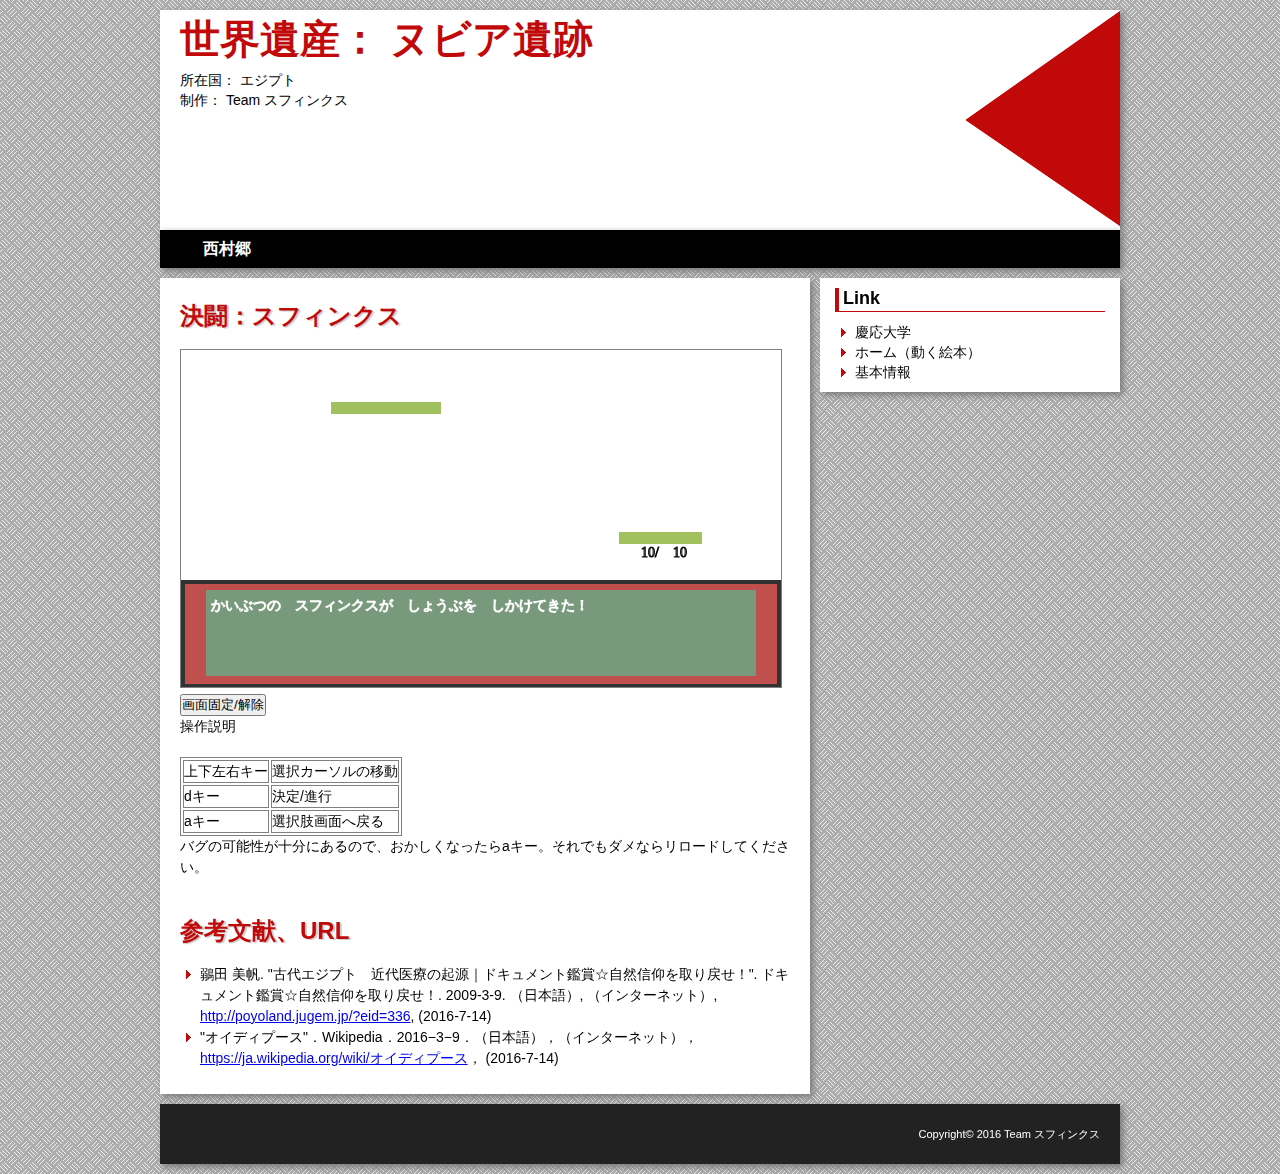
<file: index.html>
<!DOCTYPE html>
<html>
<head>
  <meta charset="UTF-8">
  <title>世界遺産： ヌビア遺跡</title>
  <link type="text/css" href="final.css" rel="stylesheet">
  <!--[if lt IE 9]>
  <script src="http://html5shim.googlecode.com/svn/trunk/html5.js"></script>
  <![endif]-->
  <script src="final_game.js"></script>
  <script src="battle1.js"></script>
  <style>canvas {border: 1px solid gray;}</style>
</head>
<body>

<!-- ヘッダ（***この部分は班の全員で共通の設定をすること***） -->
<header>
  <h1>世界遺産： ヌビア遺跡</h1>
  <p>所在国： エジプト<br>
    制作： Team スフィンクス</p>
</header>

<!--ナビゲーション（***この部分は班の全員で共通の設定をすること***） -->
<nav>
  <div class="menu">
  <ul>final.html
    <li>
      <a href="https://github.com/GoNishimura/pokemonBattle.html/blob/master/final_game.html">西村郷</a> <!-- 班長の「ログイン名」に変える、「班長」の部分は適切な名称に変える「～の物語」など -->
    </li>

    <!-- 班員３のいるところは、ここに３人目のリンクを追加する -->

  </ul>
  </div>
</nav>

<!-- メインコンテンツ -->
<article id="content" class="articlecontent">

<h2>決闘：スフィンクス</h2>
<canvas id="screen"></canvas>
<p id="info" style="display:none;">かいぶつの　スフィンクスが　しょうぶを　しかけてきた！</p>
<input type="button" value="画面固定/解除" onclick="stopper();kotei();">

<p>操作説明</p>
<table>
<tr>
  <td>上下左右キー</td>
  <td>選択カーソルの移動</td>
</tr>
<tr>
  <td>dキー</td>
  <td>決定/進行</td>
</tr>
<tr>
  <td>aキー</td>
  <td>選択肢画面へ戻る</td>
</tr>
</table>
<p>バグの可能性が十分にあるので、おかしくなったらaキー。それでもダメならリロードしてください。</p>

<h2>参考文献、URL</h2>
<ul>
  <li>鶸田 美帆. "古代エジプト　近代医療の起源｜ドキュメント鑑賞☆自然信仰を取り戻せ！". ドキュメント鑑賞☆自然信仰を取り戻せ！. 2009-3-9. （日本語）, （インターネット）, <a href ="http://poyoland.jugem.jp/?eid=336">http://poyoland.jugem.jp/?eid=336</a>, (2016-7-14)</li>
  <li>"オイディプース"．Wikipedia．2016−3−9．（日本語），（インターネット），<a href="https://ja.wikipedia.org/wiki/オイディプース">https://ja.wikipedia.org/wiki/オイディプース</a>， (2016-7-14)</li>
</ul>
</article>
<!-- 関連情報などをこの部分に入れておく -->
<aside>
  <section>

    <h3>
      Link
    </h3>
    <ul>
      <li><a href="http://www.keio.ac.jp/" target="_blank">慶応大学</a></li>
      <li><a href="final.html" target="_blank">ホーム（動く絵本）</a></li>
      <li><a href="final_info.html" target="_blank">基本情報</a></li>
    </ul>

  </section>
</aside>

<!-- フッタ（***この部分は班の全員で共通の設定をすること***） -->
<footer>
  <p>Copyright&copy; 2016 Team スフィンクス</p>
</footer>

</body>
</html>
</file>
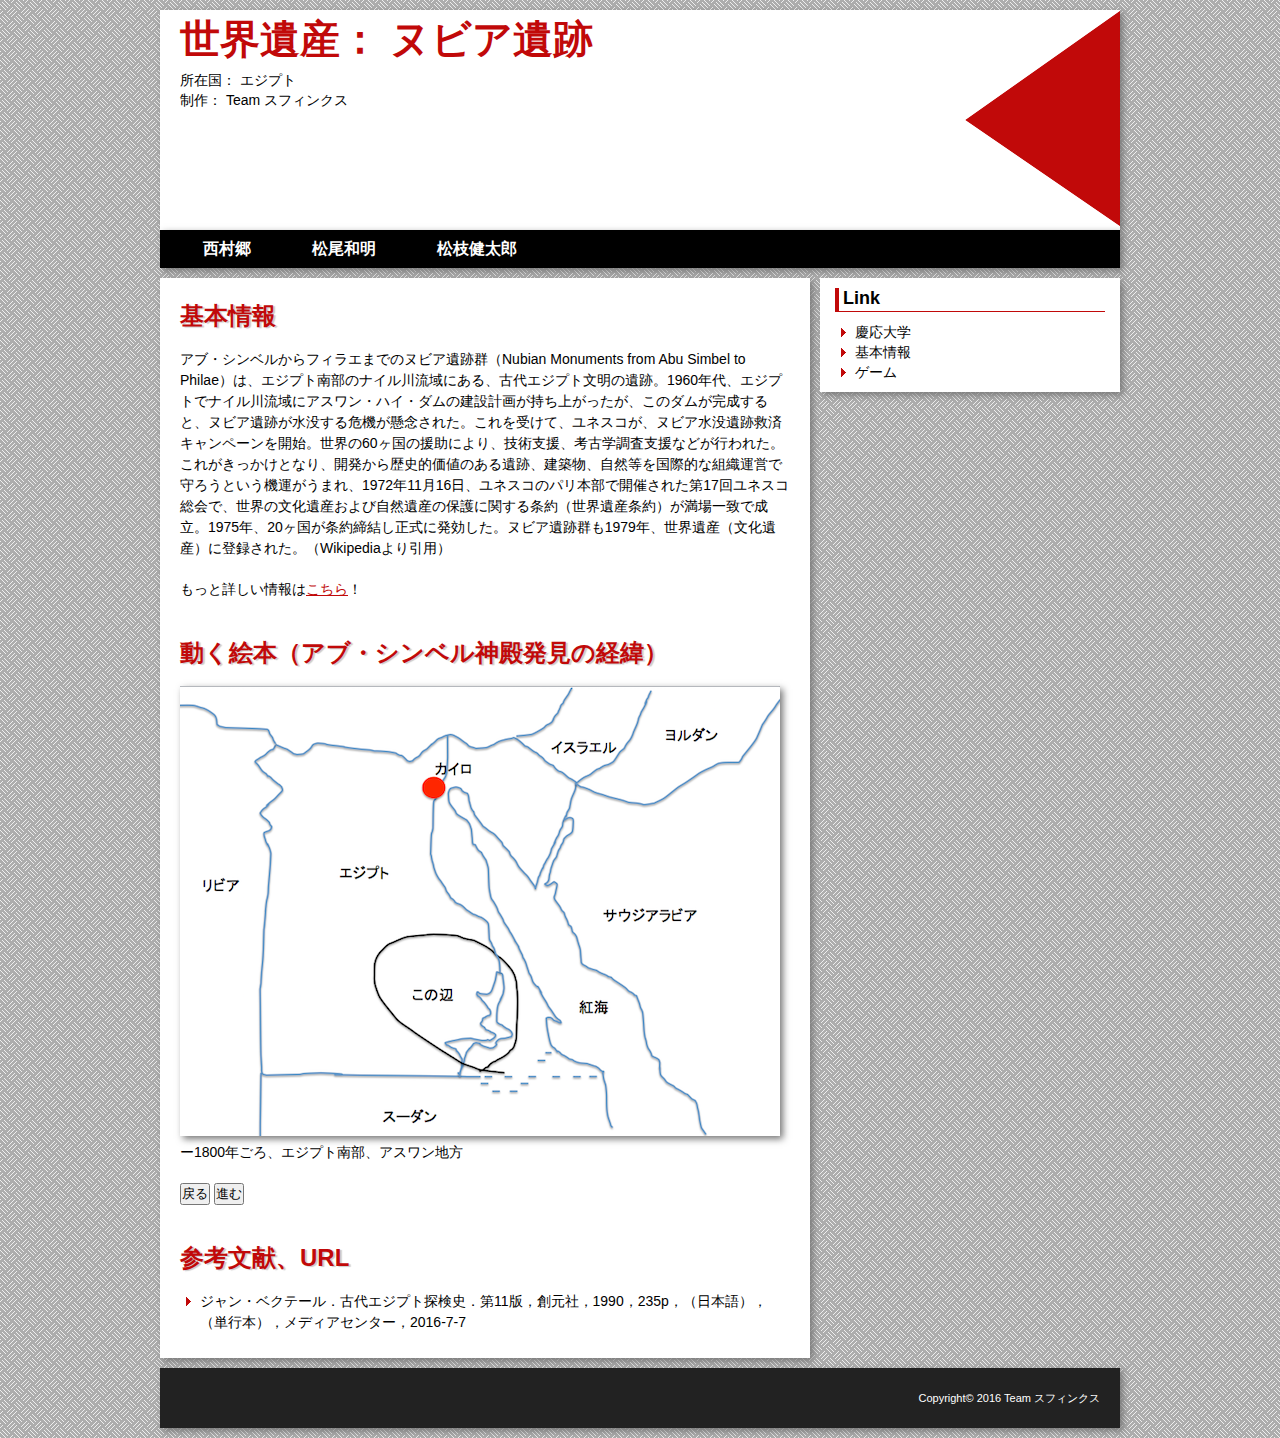
<file: final.html>
<!DOCTYPE html>
<html>
<head>
  <meta charset="UTF-8">
  <title>世界遺産： ヌビア遺跡</title>
  <link type="text/css" href="final.css" rel="stylesheet">
  <!--[if lt IE 9]>
  <script src="http://html5shim.googlecode.com/svn/trunk/html5.js"></script>
  <![endif]-->
  <script src="final.js"></script>
</head>
<body>

<!-- ヘッダ（***この部分は班の全員で共通の設定をすること***） -->
<header>
  <h1>世界遺産： ヌビア遺跡</h1>
  <p>所在国： エジプト<br>
    制作： Team スフィンクス</p>
</header>

<!--ナビゲーション（***この部分は班の全員で共通の設定をすること***） -->
<nav>
  <div class="menu">
  <ul>
    <li>
      <a href="http://web.sfc.keio.ac.jp/~t16654gn/info1/final.html">西村郷</a> <!-- 班長の「ログイン名」に変える、「班長」の部分は適切な名称に変える「～の物語」など -->
    </li>
    <li>
      <a href="http://web.sfc.keio.ac.jp/~t16798km/info1/final.html">松尾和明</a> <!-- 班員１の「ログイン名」に変える、「班員１」の部分は適切な名称に変える「～の物語」など -->
    </li>
    <li>
      <a href="http://web.sfc.keio.ac.jp/~s16826km/info1/final.html">松枝健太郎</a> <!-- 班員２の「ログイン名」に変える、「班員２」の部分は適切な名称に変える「～の物語」など -->
    </li>

    <!-- 班員３のいるところは、ここに３人目のリンクを追加する -->

  </ul>
  </div>
</nav>

<!-- メインコンテンツ -->
<article id="content" class="articlecontent">

<h2>基本情報</h2>
<p>アブ・シンベルからフィラエまでのヌビア遺跡群（Nubian Monuments from Abu Simbel to Philae）は、エジプト南部のナイル川流域にある、古代エジプト文明の遺跡。1960年代、エジプトでナイル川流域にアスワン・ハイ・ダムの建設計画が持ち上がったが、このダムが完成すると、ヌビア遺跡が水没する危機が懸念された。これを受けて、ユネスコが、ヌビア水没遺跡救済キャンペーンを開始。世界の60ヶ国の援助により、技術支援、考古学調査支援などが行われた。これがきっかけとなり、開発から歴史的価値のある遺跡、建築物、自然等を国際的な組織運営で守ろうという機運がうまれ、1972年11月16日、ユネスコのパリ本部で開催された第17回ユネスコ総会で、世界の文化遺産および自然遺産の保護に関する条約（世界遺産条約）が満場一致で成立。1975年、20ヶ国が条約締結し正式に発効した。ヌビア遺跡群も1979年、世界遺産（文化遺産）に登録された。（Wikipediaより引用）</p>
<p>もっと詳しい情報は<a href="final_info.html">こちら</a>！</p>

<h2>動く絵本（アブ・シンベル神殿発見の経緯）</h2>
  <img id="story" src="images/fp1.png">
  <p id="bun">ー1800年ごろ、エジプト南部、アスワン地方</p>
  <p>
  <input id="ch1" type="button" value="戻る" style="display:" onclick="changeImage(-1);changeConts();changeChoice();">
  <input id="ch4" type="text" style="display:none">
  <input id="ch2" type="button" value="進む" style="display:" onclick="changeImage(+1);changeConts();changeChoice();">
  <input id="ch3" type="button" value="" style="display:none">
  </p>

  <h2>参考文献、URL</h2>
  <ul>
    <li>ジャン・ベクテール．古代エジプト探検史．第11版，創元社，1990，235p，（日本語），（単行本），メディアセンター，2016-7-7</li>
  </ul>
</article>

<!-- 関連情報などをこの部分に入れておく -->
<aside>
  <section>

    <h3>
      Link
    </h3>
    <ul>
      <li><a href="http://www.keio.ac.jp/" target="_blank">慶応大学</a></li>
      <li><a href="final_info.html" target="_blank">基本情報</a></li>
      <li><a href="final_game.html" target="_blank">ゲーム</a></li>
    </ul>

  </section>
</aside>

<!-- フッタ（***この部分は班の全員で共通の設定をすること***） -->
<footer>
  <p>Copyright&copy; 2016 Team スフィンクス</p>
</footer>

</body>
</html>
</file>
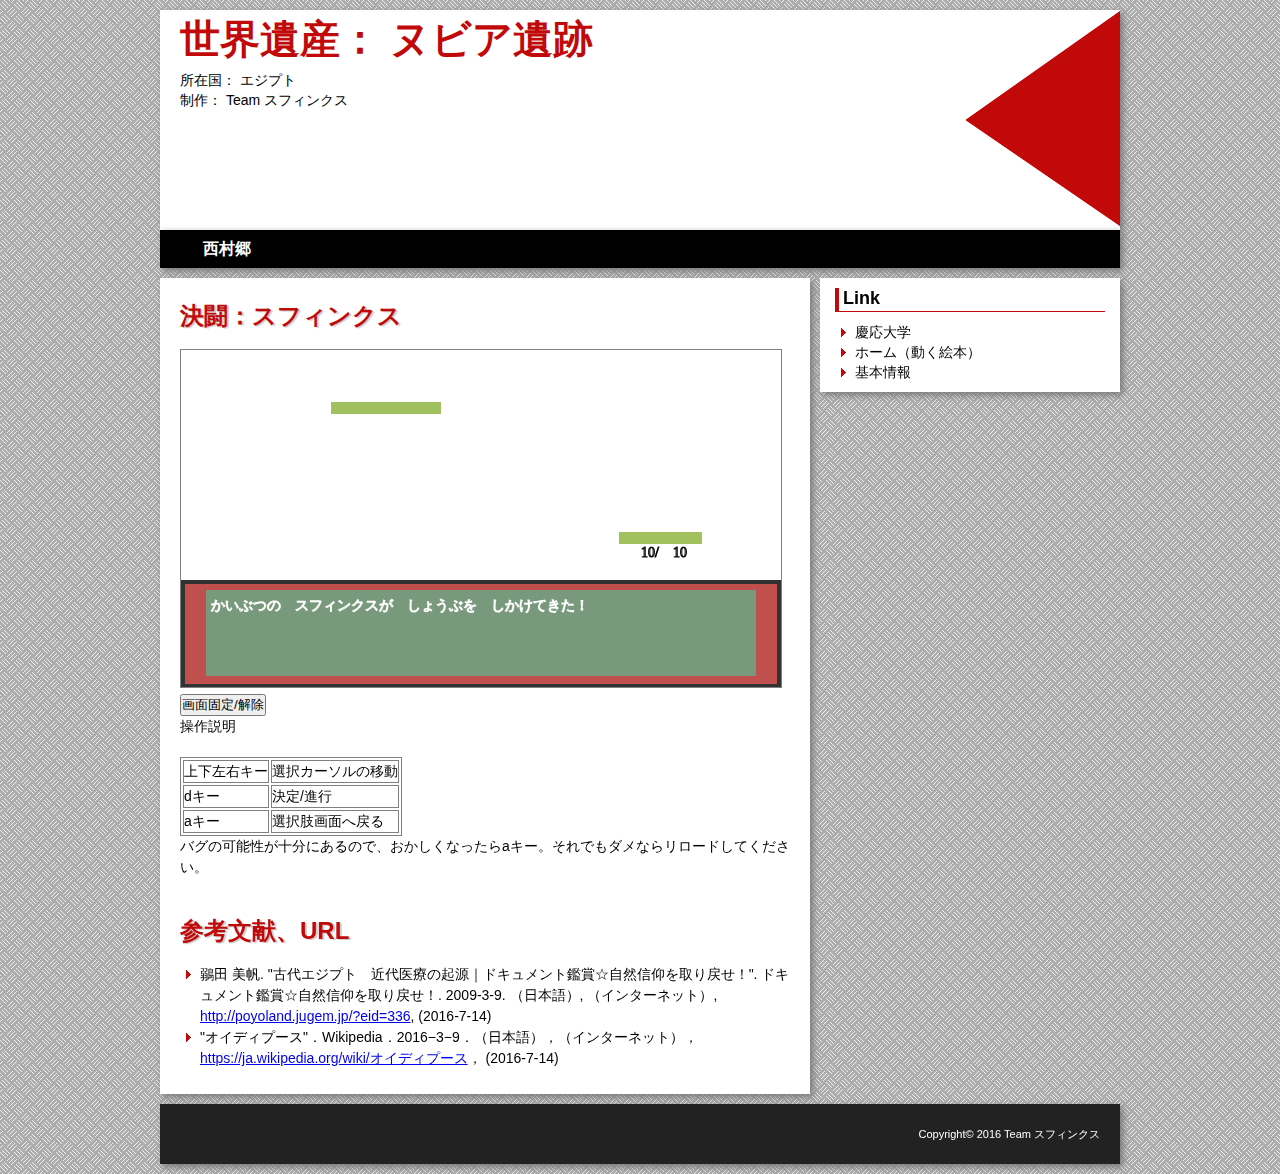
<file: final_game.html>
<!DOCTYPE html>
<html>
<head>
  <meta charset="UTF-8">
  <title>世界遺産： ヌビア遺跡</title>
  <link type="text/css" href="final.css" rel="stylesheet">
  <!--[if lt IE 9]>
  <script src="http://html5shim.googlecode.com/svn/trunk/html5.js"></script>
  <![endif]-->
  <script src="final_game.js"></script>
  <script src="battle1.js"></script>
  <style>canvas {border: 1px solid gray;}</style>
</head>
<body>

<!-- ヘッダ（***この部分は班の全員で共通の設定をすること***） -->
<header>
  <h1>世界遺産： ヌビア遺跡</h1>
  <p>所在国： エジプト<br>
    制作： Team スフィンクス</p>
</header>

<!--ナビゲーション（***この部分は班の全員で共通の設定をすること***） -->
<nav>
  <div class="menu">
  <ul>final.html
    <li>
      <a href="https://github.com/GoNishimura/pokemonBattle.html/blob/master/final_game.html">西村郷</a> <!-- 班長の「ログイン名」に変える、「班長」の部分は適切な名称に変える「～の物語」など -->
    </li>

    <!-- 班員３のいるところは、ここに３人目のリンクを追加する -->

  </ul>
  </div>
</nav>

<!-- メインコンテンツ -->
<article id="content" class="articlecontent">

<h2>決闘：スフィンクス</h2>
<canvas id="screen"></canvas>
<p id="info" style="display:none;">かいぶつの　スフィンクスが　しょうぶを　しかけてきた！</p>
<input type="button" value="画面固定/解除" onclick="stopper();kotei();">

<p>操作説明</p>
<table>
<tr>
  <td>上下左右キー</td>
  <td>選択カーソルの移動</td>
</tr>
<tr>
  <td>dキー</td>
  <td>決定/進行</td>
</tr>
<tr>
  <td>aキー</td>
  <td>選択肢画面へ戻る</td>
</tr>
</table>
<p>バグの可能性が十分にあるので、おかしくなったらaキー。それでもダメならリロードしてください。</p>

<h2>参考文献、URL</h2>
<ul>
  <li>鶸田 美帆. "古代エジプト　近代医療の起源｜ドキュメント鑑賞☆自然信仰を取り戻せ！". ドキュメント鑑賞☆自然信仰を取り戻せ！. 2009-3-9. （日本語）, （インターネット）, <a href ="http://poyoland.jugem.jp/?eid=336">http://poyoland.jugem.jp/?eid=336</a>, (2016-7-14)</li>
  <li>"オイディプース"．Wikipedia．2016−3−9．（日本語），（インターネット），<a href="https://ja.wikipedia.org/wiki/オイディプース">https://ja.wikipedia.org/wiki/オイディプース</a>， (2016-7-14)</li>
</ul>
</article>
<!-- 関連情報などをこの部分に入れておく -->
<aside>
  <section>

    <h3>
      Link
    </h3>
    <ul>
      <li><a href="http://www.keio.ac.jp/" target="_blank">慶応大学</a></li>
      <li><a href="final.html" target="_blank">ホーム（動く絵本）</a></li>
      <li><a href="final_info.html" target="_blank">基本情報</a></li>
    </ul>

  </section>
</aside>

<!-- フッタ（***この部分は班の全員で共通の設定をすること***） -->
<footer>
  <p>Copyright&copy; 2016 Team スフィンクス</p>
</footer>

</body>
</html>
</file>
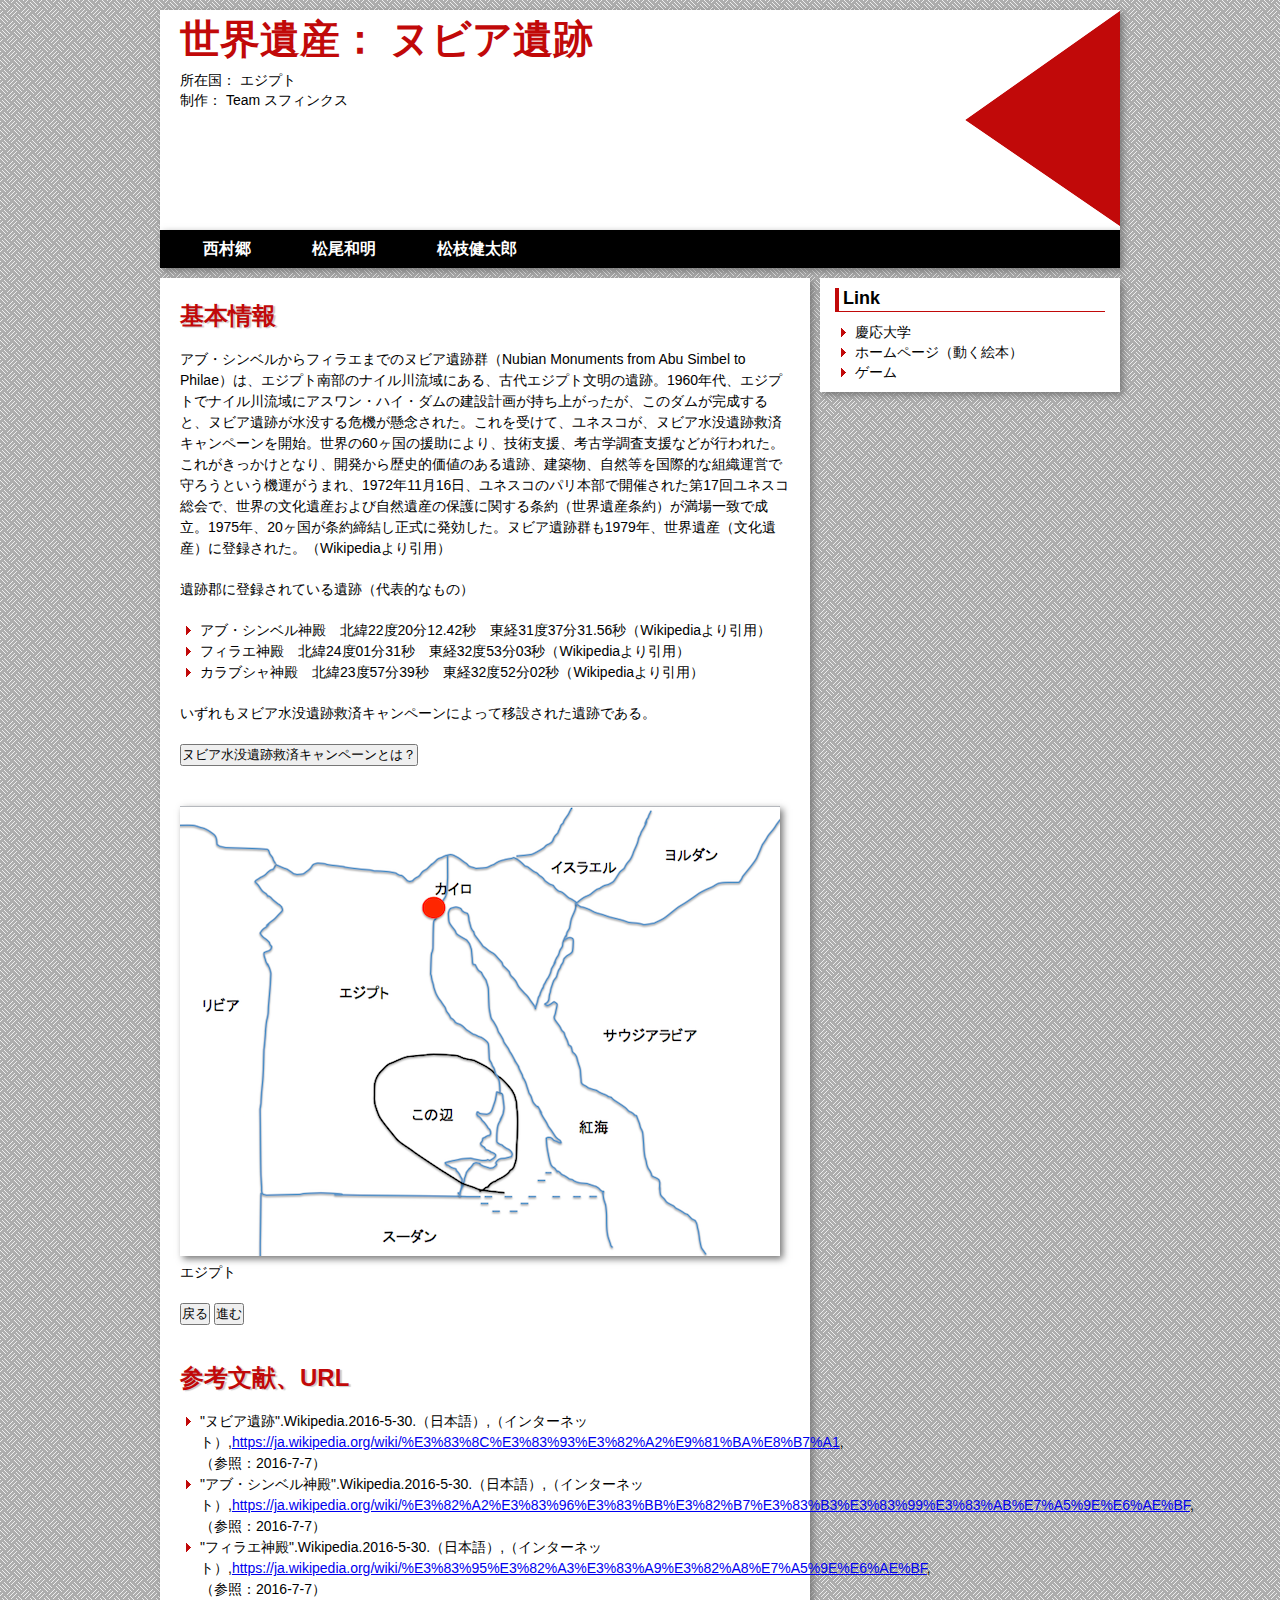
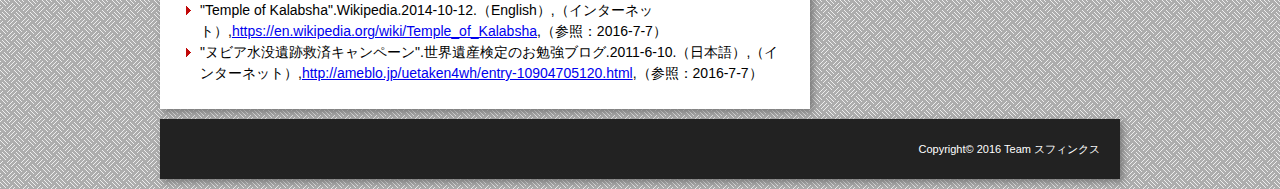
<file: final_info.html>
<!DOCTYPE html>
<html>
<head>
  <meta charset="UTF-8">
  <title>世界遺産： ヌビア遺跡</title>
  <link type="text/css" href="final.css" rel="stylesheet">
  <!--[if lt IE 9]>
  <script src="http://html5shim.googlecode.com/svn/trunk/html5.js"></script>
  <![endif]-->
  <script src="final_info.js"></script>
</head>
<body>

<!-- ヘッダ（***この部分は班の全員で共通の設定をすること***） -->
<header>
  <h1>世界遺産： ヌビア遺跡</h1>
  <p>所在国： エジプト<br>
    制作： Team スフィンクス</p>
</header>

<!--ナビゲーション（***この部分は班の全員で共通の設定をすること***） -->
<nav>
  <div class="menu">
  <ul>
    <li>
      <a href="http://web.sfc.keio.ac.jp/~t16654gn/info1/final.html">西村郷</a> <!-- 班長の「ログイン名」に変える、「班長」の部分は適切な名称に変える「～の物語」など -->
    </li>
    <li>
      <a href="http://web.sfc.keio.ac.jp/~t16798km/info1/final.html">松尾和明</a> <!-- 班員１の「ログイン名」に変える、「班員１」の部分は適切な名称に変える「～の物語」など -->
    </li>
    <li>
      <a href="http://web.sfc.keio.ac.jp/~s16826km/info1/final.html">松枝健太郎</a> <!-- 班員２の「ログイン名」に変える、「班員２」の部分は適切な名称に変える「～の物語」など -->
    </li>

    <!-- 班員３のいるところは、ここに３人目のリンクを追加する -->

  </ul>
  </div>
</nav>

<!-- メインコンテンツ -->
<article id="content" class="articlecontent">

<h2>基本情報</h2>
<p>アブ・シンベルからフィラエまでのヌビア遺跡群（Nubian Monuments from Abu Simbel to Philae）は、エジプト南部のナイル川流域にある、古代エジプト文明の遺跡。1960年代、エジプトでナイル川流域にアスワン・ハイ・ダムの建設計画が持ち上がったが、このダムが完成すると、ヌビア遺跡が水没する危機が懸念された。これを受けて、ユネスコが、ヌビア水没遺跡救済キャンペーンを開始。世界の60ヶ国の援助により、技術支援、考古学調査支援などが行われた。これがきっかけとなり、開発から歴史的価値のある遺跡、建築物、自然等を国際的な組織運営で守ろうという機運がうまれ、1972年11月16日、ユネスコのパリ本部で開催された第17回ユネスコ総会で、世界の文化遺産および自然遺産の保護に関する条約（世界遺産条約）が満場一致で成立。1975年、20ヶ国が条約締結し正式に発効した。ヌビア遺跡群も1979年、世界遺産（文化遺産）に登録された。（Wikipediaより引用）</p>
<p>遺跡郡に登録されている遺跡（代表的なもの）</p>
<ul>
  <li>アブ・シンベル神殿　北緯22度20分12.42秒　東経31度37分31.56秒（Wikipediaより引用）</li>
  <li>フィラエ神殿　北緯24度01分31秒　東経32度53分03秒（Wikipediaより引用）</li>
  <li>カラブシャ神殿　北緯23度57分39秒　東経32度52分02秒（Wikipediaより引用）</li>
</ul>
<p>いずれもヌビア水没遺跡救済キャンペーンによって移設された遺跡である。</p>
<p>
  <input type="button" value="ヌビア水没遺跡救済キャンペーンとは？" onclick="changeImage6();changeConts6();eraser();">
</p>
<img id="story2" src="images/fpi6.png" style="display:none">
<p id="bun2" style="display:none"></p>
<p>
  <input id="ch3" type="button" value="消す" style="display:none" onclick="erase();">
</p>

<img id="story" src="images/fpi1.png">
<p id="bun">エジプト</p>
<p>
  <input id="ch1" type="button" value="戻る" style="display:" onclick="changeImage(-1);changeConts();changeChoice();">
  <input id="ch2" type="button" value="進む" style="display:" onclick="changeImage(+1);changeConts();changeChoice();">
</p>

<h2>参考文献、URL</h2>
<ul>
  <li>"ヌビア遺跡".Wikipedia.2016-5-30.（日本語）,（インターネット）,<a href="https://ja.wikipedia.org/wiki/%E3%83%8C%E3%83%93%E3%82%A2%E9%81%BA%E8%B7%A1" target="_blank">https://ja.wikipedia.org/wiki/%E3%83%8C%E3%83%93%E3%82%A2%E9%81%BA%E8%B7%A1</a>,（参照：2016-7-7）</li>
  <li>"アブ・シンベル神殿".Wikipedia.2016-5-30.（日本語）,（インターネット）,<a href="https://ja.wikipedia.org/wiki/%E3%82%A2%E3%83%96%E3%83%BB%E3%82%B7%E3%83%B3%E3%83%99%E3%83%AB%E7%A5%9E%E6%AE%BF" target="_blank">https://ja.wikipedia.org/wiki/%E3%82%A2%E3%83%96%E3%83%BB%E3%82%B7%E3%83%B3%E3%83%99%E3%83%AB%E7%A5%9E%E6%AE%BF</a>,（参照：2016-7-7）</li>
  <li>"フィラエ神殿".Wikipedia.2016-5-30.（日本語）,（インターネット）,<a href="https://ja.wikipedia.org/wiki/%E3%83%95%E3%82%A3%E3%83%A9%E3%82%A8%E7%A5%9E%E6%AE%BF" target="_blank">https://ja.wikipedia.org/wiki/%E3%83%95%E3%82%A3%E3%83%A9%E3%82%A8%E7%A5%9E%E6%AE%BF</a>,（参照：2016-7-7）</li>
  <li>"Temple of Kalabsha".Wikipedia.2014-10-12.（English）,（インターネット）,<a href="https://en.wikipedia.org/wiki/Temple_of_Kalabsha" target="_blank">https://en.wikipedia.org/wiki/Temple_of_Kalabsha</a>,（参照：2016-7-7）</li>
  <li>"ヌビア水没遺跡救済キャンペーン".世界遺産検定のお勉強ブログ.2011-6-10.（日本語）,（インターネット）,<a href="http://ameblo.jp/uetaken4wh/entry-10904705120.html" target="_blank">http://ameblo.jp/uetaken4wh/entry-10904705120.html</a>,（参照：2016-7-7）</li>
  </ul>
</article>
<!-- 関連情報などをこの部分に入れておく -->
<aside>
  <section>

    <h3>
      Link
    </h3>
    <ul>
      <li><a href="http://www.keio.ac.jp/" target="_blank">慶応大学</a></li>
      <li><a href="final.html" target="_blank">ホームページ（動く絵本）</a></li>
      <li><a href="final_game.html" target="_blank">ゲーム</a></li>
    </ul>

  </section>
</aside>

<!-- フッタ（***この部分は班の全員で共通の設定をすること***） -->
<footer>
  <p>Copyright&copy; 2016 Team スフィンクス</p>
</footer>

</body>
</html>
</file>
<file: final.css>
* {
    margin: 0;
    padding: 0;
}
header, footer, section, aside, nav, article {
    display: block;
}
body {
    background: url("images/bg.gif") repeat scroll 0 0 #A9A9A9;
    font: 14px/20px "Trebuchet MS",Verdana,Helvetica,Arial,sans-serif;
    margin: 0 auto;
    width: 960px;
}
.alignleft {
    float: left;
}
img.alignleft {
    margin: 5px 10px 0 0;
}
.alignright {
    float: right;
}
img.alignright {
    margin: 5px 0 0 10px;
}
.center {
    text-align: center;
}
h1 {
    font-family: Garamond,Georgia,Times,"Times New Roman",serif;
    font-size: 40px;
    padding: 20px 0;
}
h2 {
    font-size: 24px;
    padding: 20px 0;
    line-height: 26px;
}
h2 a {
    color: #C10909;
}
h2 a:hover {
    color: #000000;
}
h3 {
    border-left: 4px solid #C10909;
    border-bottom: 1px solid #C10909;
    color: #000000;
    font-size: 18px;
    margin-bottom: 10px;
    padding-left: 4px;
    padding-bottom: 3px;
}
h4 {
    border-bottom: 1px solid #C10909;
    color: #000000;
    font-size: 16px;
    margin-bottom: 10px;
    padding-bottom: 3px;
}
p {
    padding-bottom: 20px;
}

table {
  border: solid 1px gray;
}

table tr th {
  border: solid 1px gray;
  background-color: #eee;
}

table tr td {
  border: solid 1px gray;
}

span.bold {
  font-weight: bold;
}

span.red {
  color: #ff0000;
}

header {
    -moz-box-shadow: 3px 3px 7px #777777;
    -webkit-box-shadow: 3px 3px 7px #777777;
    background: url("images/introimage.png") repeat scroll 0 0 #FFFFFF;
    height: 220px;
    margin-top: 10px;
    min-height: 220px;
    behavior: url(ie-css3.htc);
}
header h1, header p {
    position: relative;
    width: 600px;
    z-index: 9999;
}
header h1 {
    color: #C10909;
    padding: 20px 0 20px 20px;
}
header p {
    padding-left: 20px;
}
nav {
    -moz-box-shadow: 3px 3px 7px #777777;
    -webkit-box-shadow: 3px 3px 7px #777777;
    background: none repeat scroll 0 0 #000000;
    display: block;
    float: left;
    margin: 0 auto;
    width: 960px;
    behavior: url(ie-css3.htc);
}
nav .menu {
    font-size: 16px;
    font-weight: bold;
    margin-left: 12px;
}
nav .menu ul {
    list-style: none outside none;
    margin: 0;
}
nav .menu li {
    float: left;
    position: relative;
}
nav .menu a {
    color: #FFFFFF;
    display: block;
    line-height: 38px;
    padding: 0 30px;
    text-decoration: none;
}
nav .menu a:hover {
    color: #F7E908;
}
nav .menu li ul {
    display: none;
}
nav .menu ul li a {
    background: none repeat scroll 0 0 #000000;
    color: #FFFFFF;
    display: block;
    margin-left: 1px;
    text-decoration: none;
    white-space: nowrap;
}
nav .menu ul li a.current {
    background: none repeat scroll 0 0 #C10909;
    color: #F7E908;
}
nav .menu ul li a:hover {
    background: none repeat scroll 0 0 #C10909;
}
nav .menu li:hover ul {
    display: block;
    position: absolute;
}
nav .menu li:hover li {
    float: none;
}
nav .menu li:hover a {
    background: none repeat scroll 0 0 #C10909;
}
nav .menu li:hover li a:hover {
    background: none repeat scroll 0 0 #C10909;
}
#content {
    -moz-box-shadow: 3px 3px 7px #777777;
    -webkit-box-shadow: 3px 3px 7px #777777;
    background-color: #FFFFFF;
    float: left;
    margin: 10px 0;
    padding: 5px 20px;
    width: 610px;
    behavior: url(ie-css3.htc);
    line-height: 150%;
}
#content ul {
    list-style-image: url("images/redarrow.gif");
    margin: 0 0 20px 20px;
}
#content ol {
/*    list-style-image: url("images/redarrow.gif");*/
    margin: 0 0 20px 20px;
}
#content dt {
    border-bottom: 1px solid #C10909;
    color: #000000;
    font-size: 18px;
    margin-bottom: 10px;
    padding-bottom: 3px;
}
#content dd {
    margin-bottom: 20px;
}
aside {
    float: right;
    margin: 0;
    padding: 0;
    text-align: left;
    width: 300px;
}
.articlecontent h2 {
    color: #C10909;
    text-shadow: 2px 1px 1px #cccccc;
}
.articlecontent p a {
    color: #C10909;
}
.articlecontent p a:hover {
    color: #000000;
}
.articlecontent img {
    -moz-box-shadow: 3px 3px 7px #777777;
    -webkit-box-shadow: 3px 3px 7px #777777;
    behavior: url(ie-css3.htc);
}
aside section {
    -moz-box-shadow: 3px 3px 7px #777777;
    -webkit-box-shadow: 3px 3px 7px #777777;
    background-color: #FFFFFF;
    margin: 10px 0 0;
    padding: 10px 15px;
    behavior: url(ie-css3.htc);
}
aside section ul {
    color: #C10909;
    list-style-image: url("images/redarrow.gif");
    margin: 0 0 0 20px;
}
aside section ul li a {
    color: #000000;
    display: block;
    text-decoration: none;
}
aside section ul li a:hover {
    background-color: #C10909;
    color: #FFFFFF;
}
footer {
    -moz-box-shadow: 3px 3px 7px #777777;
    -webkit-box-shadow: 3px 3px 7px #777777;
    background: none repeat scroll 0 0 #222222;
    clear: both;
    color: #FFFFFF;
    float: left;
    margin-bottom: 10px;
    width: 960px;
    behavior: url(ie-css3.htc);
}
footer p {
    font-size: 11px;
    padding-right: 20px;
    text-align: right;
    padding: 20px;
}
footer a {
    color: #999999;
}
footer a:hover {
    color: #FFFFFF;
    text-decoration: none;
}
</file>
